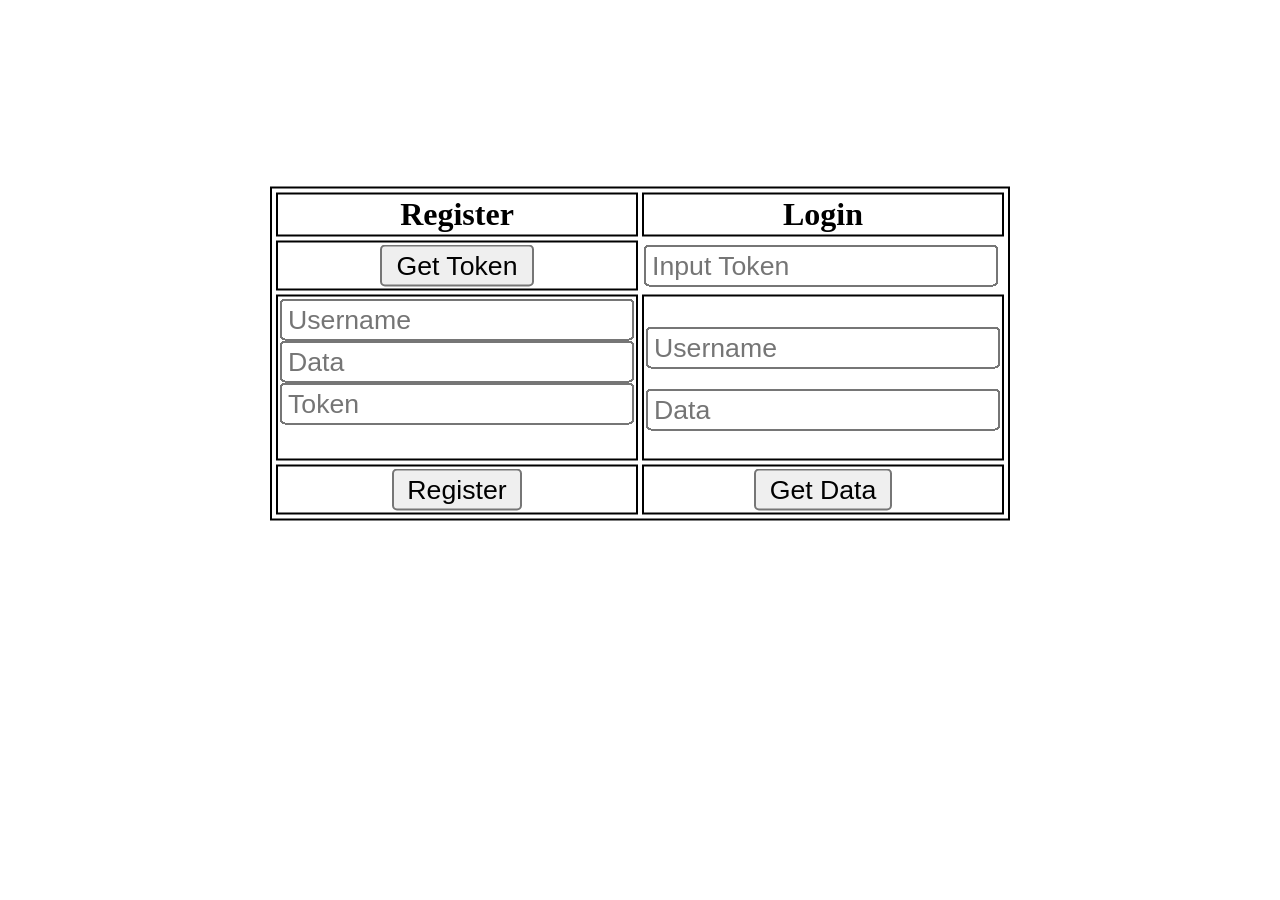
<file: Assignment 3/index.html>
<html>
<head>
    <title>Server</title>
    <style>
        table, th, td {
            border: 1px solid black;
        }
    </style>
</head>
<body>
    <table style="margin: auto;margin-top: 30vh; transform: scale(2,2);">
        <tr>
            <th>Register</th>
            <th>Login</th>
        </tr>
        <tr>
            <td style="text-align: center;"><input id="get_token" type="button" value="Get Token"></td>
            <td style="border: 0px;"><input id="token2" type="text" placeholder="Input Token"></td>
        </tr>
        <tr>
            <td>
                <form id="regForm">
                    <input id="username" type="text" name="username" placeholder="Username"><br>
                    <input id="data" type="text" name = "data" placeholder="Data"><br>
                    <input id="token1" type="text" name="token" placeholder="Token">
                </form>
            </td>
            <td>
                <input type="text" placeholder="Username" id="user2" readonly style="margin-bottom: 10px;"><br>
                <input type="text" placeholder="Data" id="dat2" readonly>
            </td>
        </tr>
        <tr>
            <td style="text-align: center;"><input id="register" type="button" value="Register"></td>
            <td style="text-align: center;"><input id="get_data" type="button" value="Get Data"></td>
        </tr>
    </table>
</body>
<script type="text/javascript" src="sc.js"></script>

</html>
</file>
